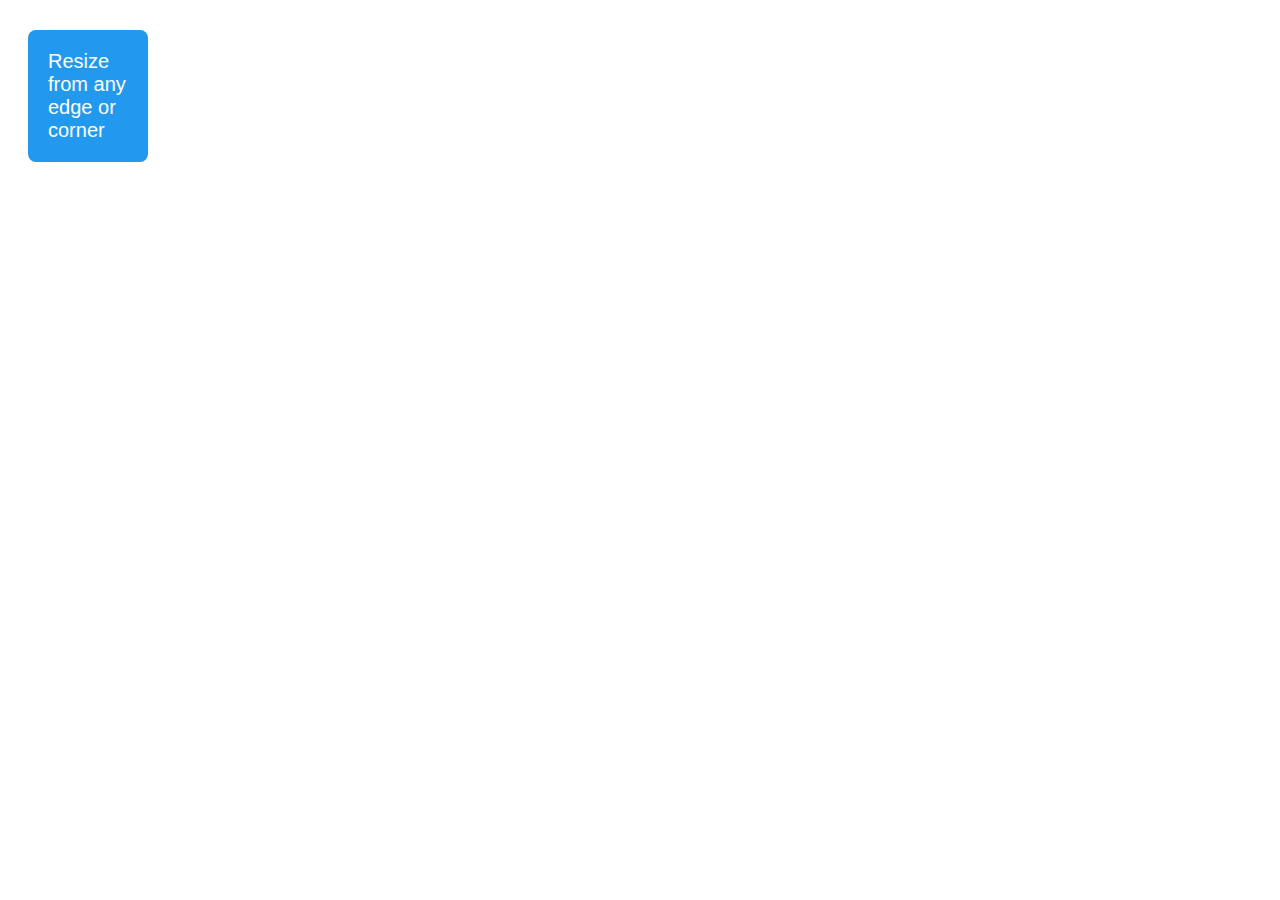
<file: index.html>
<!DOCTYPE html>
<html lang="en">
<head>
<style>
.resize-drag {
  background-color: #29e;
  color: white;
  font-size: 20px;
  font-family: sans-serif;
  border-radius: 8px;
  padding: 20px;
  margin: 30px 20px;

  width: 120px;

  /* This makes things *much* easier */
  box-sizing: border-box;
}

.resize-container {
  width: 100%;
  height: 240px;
}
</style>
</head>
<body>

<div class="resize-container">
  <div class="resize-drag">
     Resize from any edge or corner
  </div>
</div>

<script src="script/util/jquery-3.0.0.min.js"></script>
<script src="script/util/interact.min.js"></script>
<script>
interact('.resize-drag')
  .draggable({
    onmove: window.dragMoveListener
  })
  .resizable({
    preserveAspectRatio: false,
    edges: { left: true, right: true, bottom: true, top: true }
  })
  .on('resizemove', function (event) {
    var target = event.target,
        x = (parseFloat(target.getAttribute('data-x')) || 0),
        y = (parseFloat(target.getAttribute('data-y')) || 0);

    // update the element's style
    target.style.width  = event.rect.width + 'px';
    target.style.height = event.rect.height + 'px';

    // translate when resizing from top or left edges
    x += event.deltaRect.left;
    y += event.deltaRect.top;

    target.style.webkitTransform = target.style.transform =
        'translate(' + x + 'px,' + y + 'px)';

    target.setAttribute('data-x', x);
    target.setAttribute('data-y', y);
    target.textContent = Math.round(event.rect.width) + '×' + Math.round(event.rect.height);
  });


function dragMoveListener (event) {
    var target = event.target,
        // keep the dragged position in the data-x/data-y attributes
        x = (parseFloat(target.getAttribute('data-x')) || 0) + event.dx,
        y = (parseFloat(target.getAttribute('data-y')) || 0) + event.dy;

    // translate the element
    target.style.webkitTransform =
    target.style.transform =
      'translate(' + x + 'px, ' + y + 'px)';

    // update the posiion attributes
    target.setAttribute('data-x', x);
    target.setAttribute('data-y', y);
  }


  // this is used later in the resizing and gesture demos
  window.dragMoveListener = dragMoveListener;
</script>
</body>
</file>
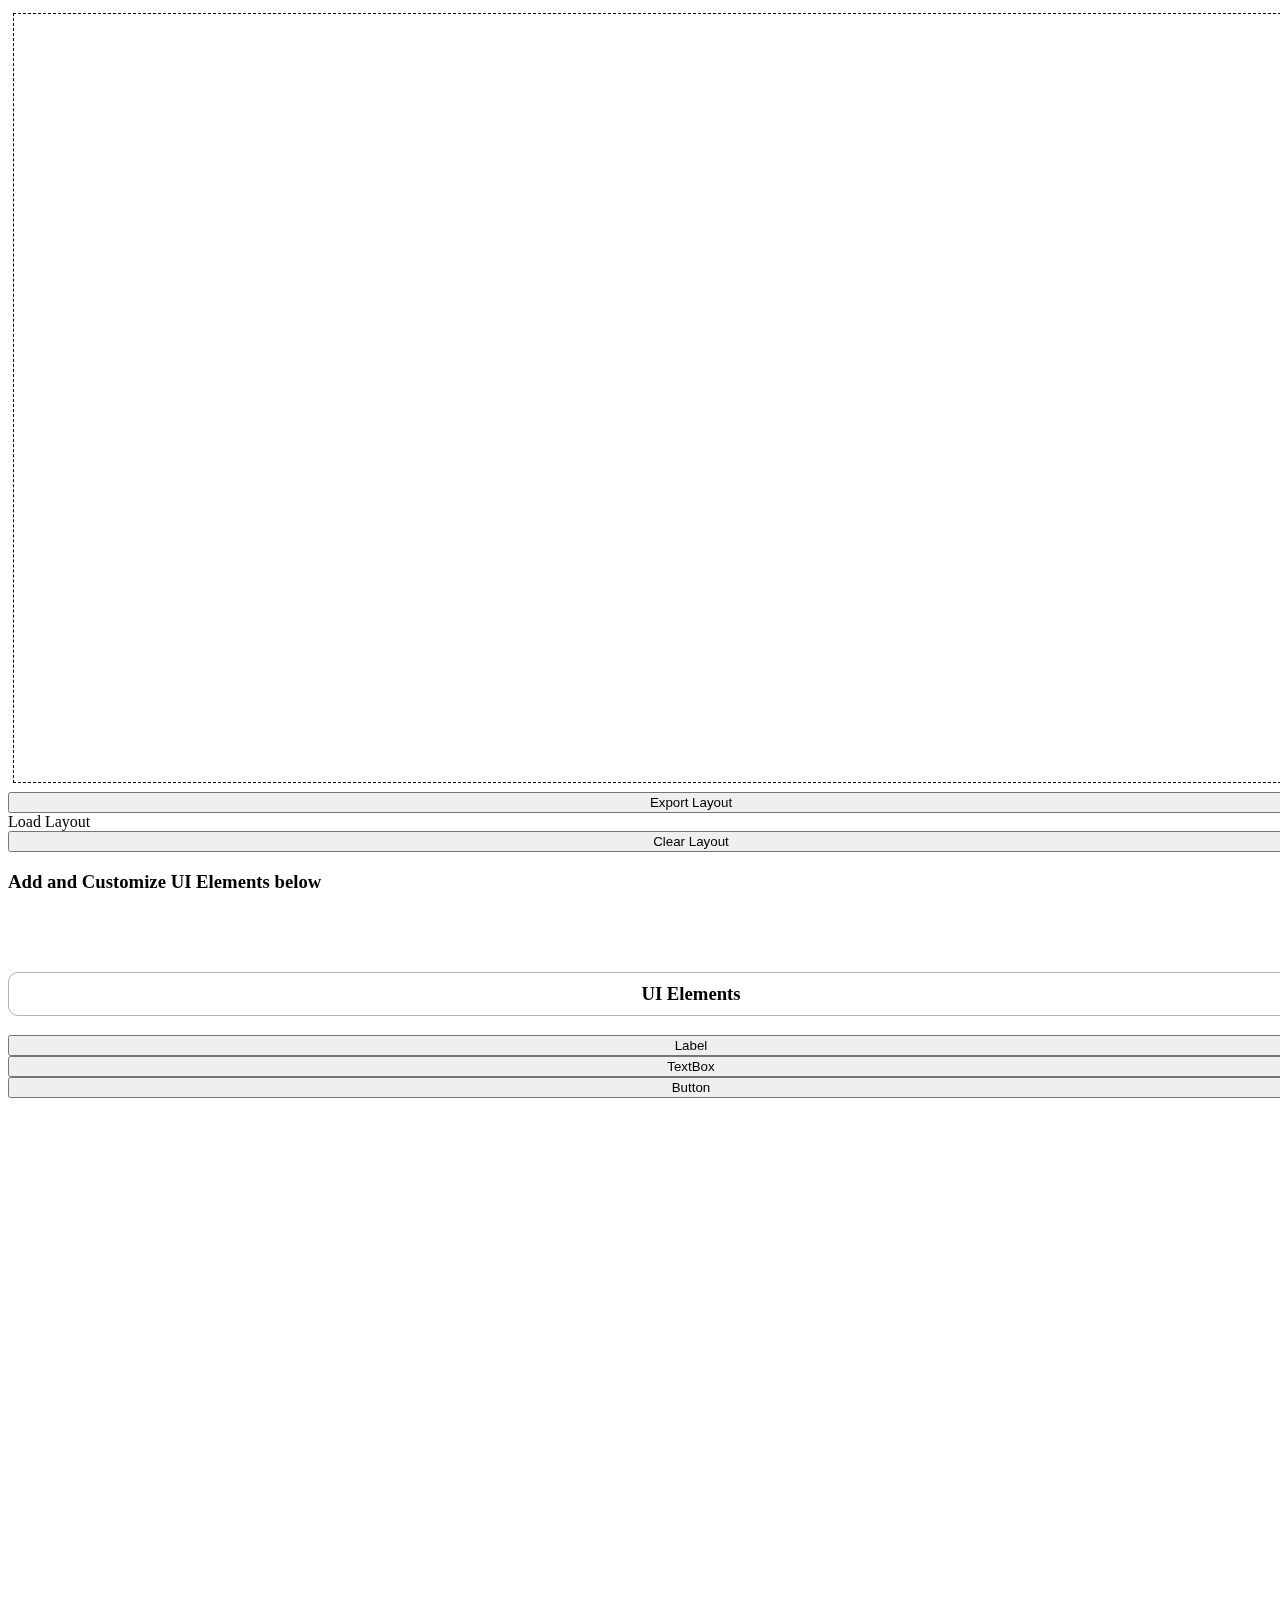
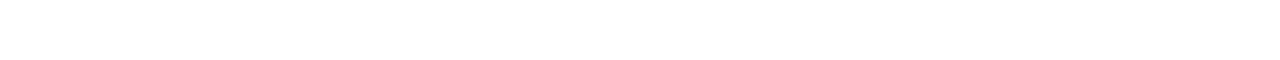
<file: index2.html>
<!DOCTYPE html>
<html lang="en">
<head>
  <meta charset="utf-8">
  <meta name="viewport" content="width=device-width, initial-scale=1, shrink-to-fit=no">
  <link rel="stylesheet" href="https://maxcdn.bootstrapcdn.com/bootstrap/4.0.0-alpha.6/css/bootstrap.min.css" integrity="sha384-rwoIResjU2yc3z8GV/NPeZWAv56rSmLldC3R/AZzGRnGxQQKnKkoFVhFQhNUwEyJ" crossorigin="anonymous">
  <link rel="stylesheet" href="css/uibuilder.css">
  <title>UIBuilder by BestB*tches</title>
</head>
<body>

<div align="center" style="margin-bottom: 100px;">
  <div id="uipanel" align="left">
  <!-- draggable objects. aka UI elements here !-->
  </div>
  
  <div id="controlpanel" style="width: 1366px; height: 768px; display:inline-block; margin: 0;" align="left">
    <div class="row">
  	  <div class="col-2">
  	  	<button type="button" id="exportLayout" class="btn btn-primary">Export Layout</button>
  	  </div>
  	  <div class="col-2">
  	  	<div class="btn btn-primary">
  	  	  <label for="files">Load Layout</label>
		  <input type="file" id="files" accept="json/*" />​
		</div>	
  	  </div>
  	  <div class="col-2">
  	  	<button type="button" id="clearLayout" class="btn btn-primary">Clear Layout</button>
  	  </div>
      <div class="col-6">
      <h3>Add and Customize UI Elements below</h3>
      </div>
    </div>
    <br>

    <div class="row">
    	<div class="col-2"><input type="file" id="files" accept="json/*" />​</div>
    </div>

    <div class="row">
  	  <div class="col-2">
  	  	<h3 align="center" style="border-radius: 10px; border: 1px solid rgba(0, 0, 0, 0.3); margin-top: 25px; padding: 10px;">UI Elements</h3>
  	  </div>
      <div class="col-10">
      	<div id="newSettings" class="settings">
      		<div align="center">
      			<h3>Auto Update Functions</h3>
				<button type="button" id="orderBack" class="btn btn-primary">Bring Backward</button>
				<button type="button" id="orderFront" class="btn btn-primary">Bring Forward</button><br><br>
				<button type="button" id="orderToBack" class="btn btn-primary">Bring To Back</button>
				<button type="button" id="orderToFront" class="btn btn-primary">Bring To Front</button>

			</div>

      		<button type="button" class="btn btn-primary hideMeButton hideSettings">X</button>
      		<br><br>
      		<div align="center">
	      		<h3>Manual Update Functions</h3>
    		</div>
      		<table style="width:100%">
			  <tr>
			    <th>Width ( in px)</th>
			    <td><input type="number" class="form-control" placeholder="200" id="newWidth"></td> 
			  </tr>
			  <tr>
			    <th>Height ( in px)</th>
			    <td><input type="number" class="form-control" placeholder="35" id="newHeight"></td> 
			  </tr>
			  <tr>
			    <th>Font Size</th>
			    <td><input type="number" class="form-control" placeholder="14" id="newFontSize"></td> 
			  </tr>
			  <tr>
			    <th>Text</th>
			    <td><input type="text" class="form-control" placeholder="Example" id="newText"></td> 
			  </tr>
			</table>
			<br><br><br>
			<div align="center">
				<button type="button" id="updateUI" class="btn btn-primary">Update</button>
				<button type="button" id="deleteUI" class="btn btn-primary">Delete</button>
			</div>
		</div>
      </div>
    </div>

    <div class="row">
      <div class="col-2"><button type="button" id="addLabel" class="btn btn-primary">Label</button></div>
      <div class="col-10">
  	    <div id="labelSettings" class="settings">
      		<button type="button" class="btn btn-primary hideMeButton hideSettings">X</button>
      		<br><br>
      		<table style="width:100%">
			  <tr>
			    <th>Width ( in px)</th>
			    <td><input type="number" class="form-control" placeholder="200" id="labelWidth"></td> 
			  </tr>
			  <tr>
			    <th>Height ( in px)</th>
			    <td><input type="number" class="form-control" placeholder="35" id="labelHeight"></td> 
			  </tr>
			  <tr>
			    <th>Font Size</th>
			    <td><input type="number" class="form-control" placeholder="14" id="labelFontSize"></td> 
			  </tr>
			  <tr>
			    <th>Text</th>
			    <td><input type="text" class="form-control" placeholder="Example" id="labelText"></td> 
			  </tr>
			</table>
			<br><br><br>
			<button type="button" id="createLabel" class="btn btn-primary">Create</button>
    
  	    </div>
      </div>
    </div>
    <div class="row">
      <div class="col-2"><button type="button" id="addText" class="btn btn-primary">TextBox</button></div>
      <div class="col-10">
  	    <div id="textSettings" class="settings">
      		<button type="button" class="btn btn-primary hideMeButton hideSettings">X</button>
      		<br><br>
      		<table style="width:100%">
			  <tr>
			    <th>Width ( in px)</th>
			    <td><input type="number" class="form-control" placeholder="200" id="textWidth"></td> 
			  </tr>
			  <tr>
			    <th>Height ( in px)</th>
			    <td><input type="number" class="form-control" placeholder="35" id="textHeight"></td> 
			  </tr>
			  <tr>
			    <th>Font Size</th>
			    <td><input type="number" class="form-control" placeholder="14" id="textFontSize"></td> 
			  </tr>
			  <tr>
			    <th>Text</th>
			    <td><input type="text" class="form-control" placeholder="Example" id="textText"></td> 
			  </tr>
			</table>
			<br><br><br>
			<button type="button" id="createText" class="btn btn-primary">Create</button>
  	    </div>
      </div>
    </div>
    <div class="row">
      <div class="col-2"><button type="button" id="addButton" class="btn btn-primary">Button</button></div>
      <div class="col-10">
  	    <div id="buttonSettings" class="settings">
      		<button type="button" class="btn btn-primary hideMeButton hideSettings">X</button>
      		<br><br>
      		<table style="width:100%">
			  <tr>
			    <th>Width ( in px)</th>
			    <td><input type="number" class="form-control" placeholder="200" id="buttonWidth"></td> 
			  </tr>
			  <tr>
			    <th>Height ( in px)</th>
			    <td><input type="number" class="form-control" placeholder="40" id="buttonHeight"></td> 
			  </tr>
			  <tr>
			    <th>Font Size</th>
			    <td><input type="number" class="form-control" placeholder="14" id="buttonFontSize"></td> 
			  </tr>
			  <tr>
			    <th>Text</th>
			    <td><input type="text" class="form-control" placeholder="Example" id="buttonText"></td> 
			  </tr>
			</table>
			<br><br><br>
			<button type="button" id="createButton" class="btn btn-primary">Create</button>
    
  	    </div>
      </div>
    </div>
  </div>
</div>
</body>
<script src="script/util/jquery-3.0.0.min.js"></script>
<script src="script/util/interact.min.js"></script>
<script src="script/util/FileSaver.js-master/FileSaver.js-master/FileSaver.min.js"></script>
<script src="script/interact-drag-functions.js"></script>
<script src="script/uitoolpanel.js"></script>
<script src="script/uicreate.js"></script>
<script src="script/uiupdate.js"></script>
<script src="script/exportlayout.js"></script>
<script src="script/loadJSON.js"></script>
</html>
</file>
<file: css/uibuilder.css>
#uipanel{
    width: 1366px;
    height: 768px;
    display: inline-block;
    border: 1px dashed #000;
    margin: 5px;
    position: relative;
  }

  .dragui{
    width: 100%;
    height: 100%;
  }

  .textbox{
    width: 200px; 
    background: rgba(255,255,255,0.66); 
    border: 2px  solid rgba(0,0,0,0.5); 
    border-radius: 4px; padding: 8px;
  }       

  .label{
    border: none !important;
    background: transparent;
  }       

  .button{
    width: 200px; 
    background: rgba(255,255,255,0.66); 
    border: 2px  solid rgba(0,0,0,0.5); 
    border-radius: 4px; padding: 8px;
  }     


  .dragobject{
    background: transparent;
    position: absolute;
    box-sizing: border-box;
    padding: 5px;
    border: 1px dashed #0000002e;
    box-shadow: -3px 3px 5px 0px #88888875;
  }

  #drag-me::before {
    content: "#" attr(id);
    font-weight: bold;
  }

  .btn{
    width: 100%;
  }

  .selectedui{
    border: 1px solid #C4C4C4;
  }

  .unselectedui{
    border: transparent;
  }

  .settings{
    position: relative;
    width: 100%; 
    padding: 15px; 
    display: none; 
    border: 1px solid #000;
  }

  .hideMeButton{
    position: absolute;
    top: 0;
    right: 0;
    width: 45px;
    margin: 10px;
    background-color: #d80202;
    border-color: #d80202;
  }

  .hideMeButton:hover{
    background-color: #a50202;
    border-color: #9b0101;
  }

  #updateUI, #orderBack, #orderToBack{
    width: 45%;
    margin-right: 50px;
  }

  #deleteUI, #orderFront, #orderToFront{
    width: 45%;
  }

label {
   cursor: pointer;
   margin: 0;
   /* Style as you please, it will become the visible UI component. */
}

#files{
   opacity: 0;
   position: absolute;
   z-index: -1;
}
</file>
